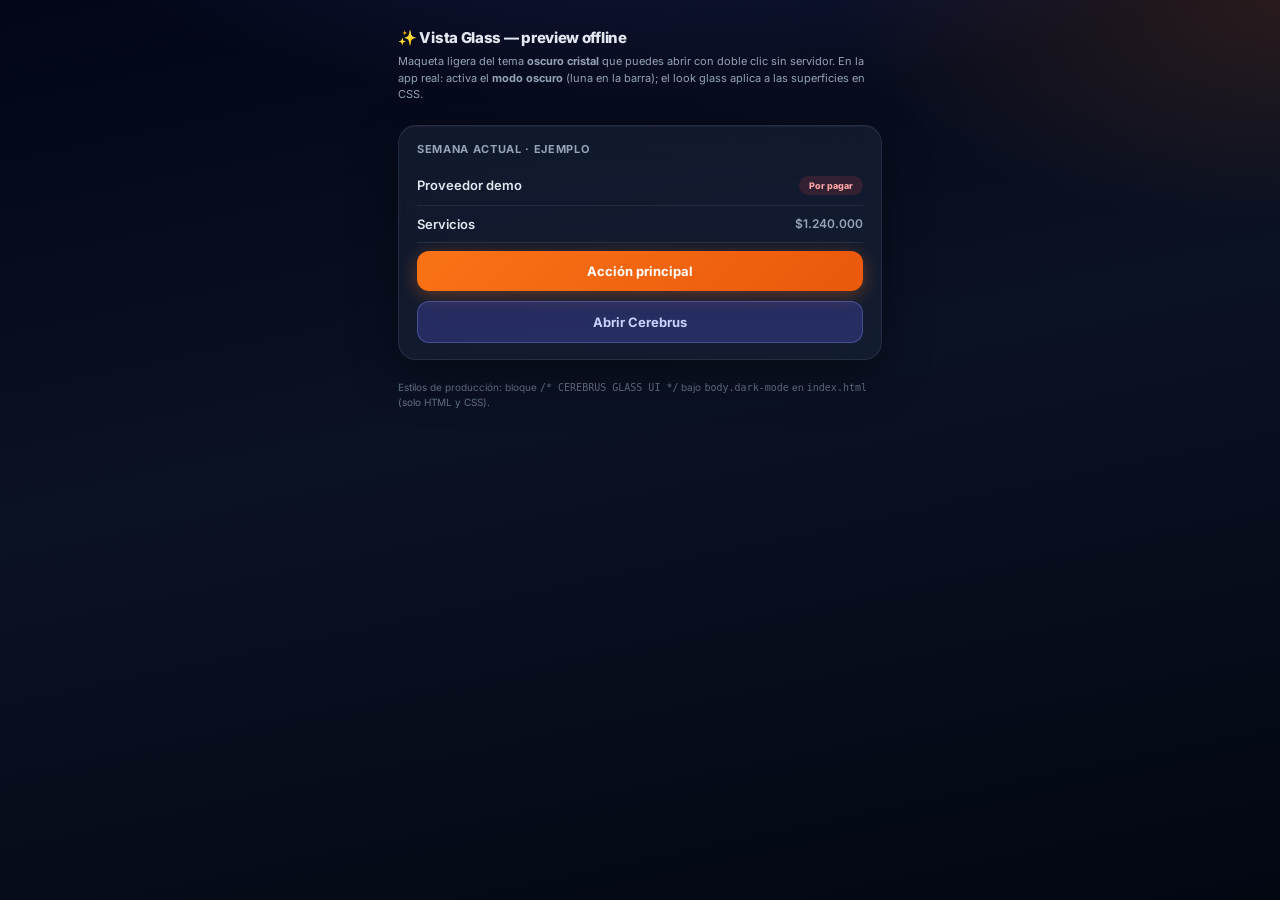
<file: glass-preview.html>
<!DOCTYPE html>
<html lang="es">
<head>
<meta charset="UTF-8">
<meta name="viewport" content="width=device-width, initial-scale=1.0">
<title>Cerebrus — Vista Glass (preview offline)</title>
<link href="https://fonts.googleapis.com/css2?family=Inter:wght@500;600;700;800&display=swap" rel="stylesheet">
<style>
  :root {
    --accent: #f97316;
    --accent2: #818cf8;
    --ok: #34d399;
  }
  * { box-sizing: border-box; margin: 0; padding: 0; }
  body {
    font-family: 'Inter', -apple-system, BlinkMacSystemFont, sans-serif;
    min-height: 100vh;
    color: #e2e8f0;
    background:
      radial-gradient(ellipse 110% 70% at 50% -25%, rgba(99,102,241,0.26), transparent 52%),
      radial-gradient(ellipse 70% 50% at 100% 0%, rgba(249,115,22,0.14), transparent 50%),
      linear-gradient(168deg, #020617 0%, #0b1224 45%, #030712 100%) fixed;
    -webkit-font-smoothing: antialiased;
  }
  .wrap { max-width: 520px; margin: 0 auto; padding: 28px 18px 48px; }
  h1 {
    font-size: 15px;
    font-weight: 800;
    letter-spacing: -0.02em;
    margin-bottom: 6px;
  }
  .sub {
    font-size: 11px;
    color: #94a3b8;
    line-height: 1.5;
    margin-bottom: 22px;
  }
  .sub code { font-size: 10px; background: rgba(15,23,42,.6); padding: 2px 6px; border-radius: 6px; color: #cbd5e1; }
  .glass {
    background: rgba(30, 41, 59, 0.48);
    backdrop-filter: blur(22px) saturate(1.2);
    -webkit-backdrop-filter: blur(22px) saturate(1.2);
    border: 1px solid rgba(148, 163, 184, 0.14);
    border-radius: 18px;
    padding: 16px 18px;
    margin-bottom: 14px;
    box-shadow: 0 16px 48px rgba(0, 0, 0, 0.38), inset 0 1px 0 rgba(255, 255, 255, 0.05);
  }
  .glass h2 { font-size: 11px; text-transform: uppercase; letter-spacing: 0.06em; color: #94a3b8; margin-bottom: 10px; }
  .row { display: flex; justify-content: space-between; align-items: center; padding: 10px 0; border-bottom: 1px solid rgba(51, 65, 85, 0.5); font-size: 13px; font-weight: 600; }
  .row:last-child { border-bottom: none; }
  .pill {
    font-size: 9px;
    font-weight: 800;
    padding: 4px 10px;
    border-radius: 999px;
    background: rgba(239, 68, 68, 0.15);
    color: #fca5a5;
  }
  .btn {
    display: inline-flex;
    align-items: center;
    justify-content: center;
    gap: 8px;
    width: 100%;
    margin-top: 8px;
    padding: 12px 16px;
    border: none;
    border-radius: 12px;
    font-size: 13px;
    font-weight: 700;
    font-family: inherit;
    cursor: pointer;
    color: white;
    background: linear-gradient(135deg, var(--accent), #ea580c);
    box-shadow: 0 4px 18px rgba(249, 115, 22, 0.35);
  }
  .btn.secondary {
    background: rgba(99, 102, 241, 0.25);
    color: #c7d2fe;
    border: 1px solid rgba(129, 140, 248, 0.35);
    box-shadow: none;
    margin-top: 10px;
  }
  .hint {
    margin-top: 20px;
    font-size: 10px;
    color: #64748b;
    line-height: 1.55;
  }
  .hint a { color: var(--accent2); }
</style>
</head>
<body>
  <div class="wrap">
    <h1>✨ Vista Glass — preview offline</h1>
    <p class="sub">
      Maqueta ligera del tema <strong>oscuro cristal</strong> que puedes abrir con doble clic sin servidor.
      En la app real: activa el <strong>modo oscuro</strong> (luna en la barra); el look glass aplica a las superficies en CSS.
    </p>

    <div class="glass">
      <h2>Semana actual · ejemplo</h2>
      <div class="row"><span>Proveedor demo</span><span class="pill">Por pagar</span></div>
      <div class="row"><span>Servicios</span><span style="color:#94a3b8;font-size:12px;">$1.240.000</span></div>
      <button type="button" class="btn" onclick="document.body.style.filter=document.body.style.filter?'':'hue-rotate(12deg)'">Acción principal</button>
      <button type="button" class="btn secondary" onclick="location.href='index.html'">Abrir Cerebrus</button>
    </div>

    <p class="hint">
      Estilos de producción: bloque <code>/* CEREBRUS GLASS UI */</code> bajo <code>body.dark-mode</code> en <code>index.html</code> (solo HTML y CSS).
    </p>
  </div>
</body>
</html>
</file>
